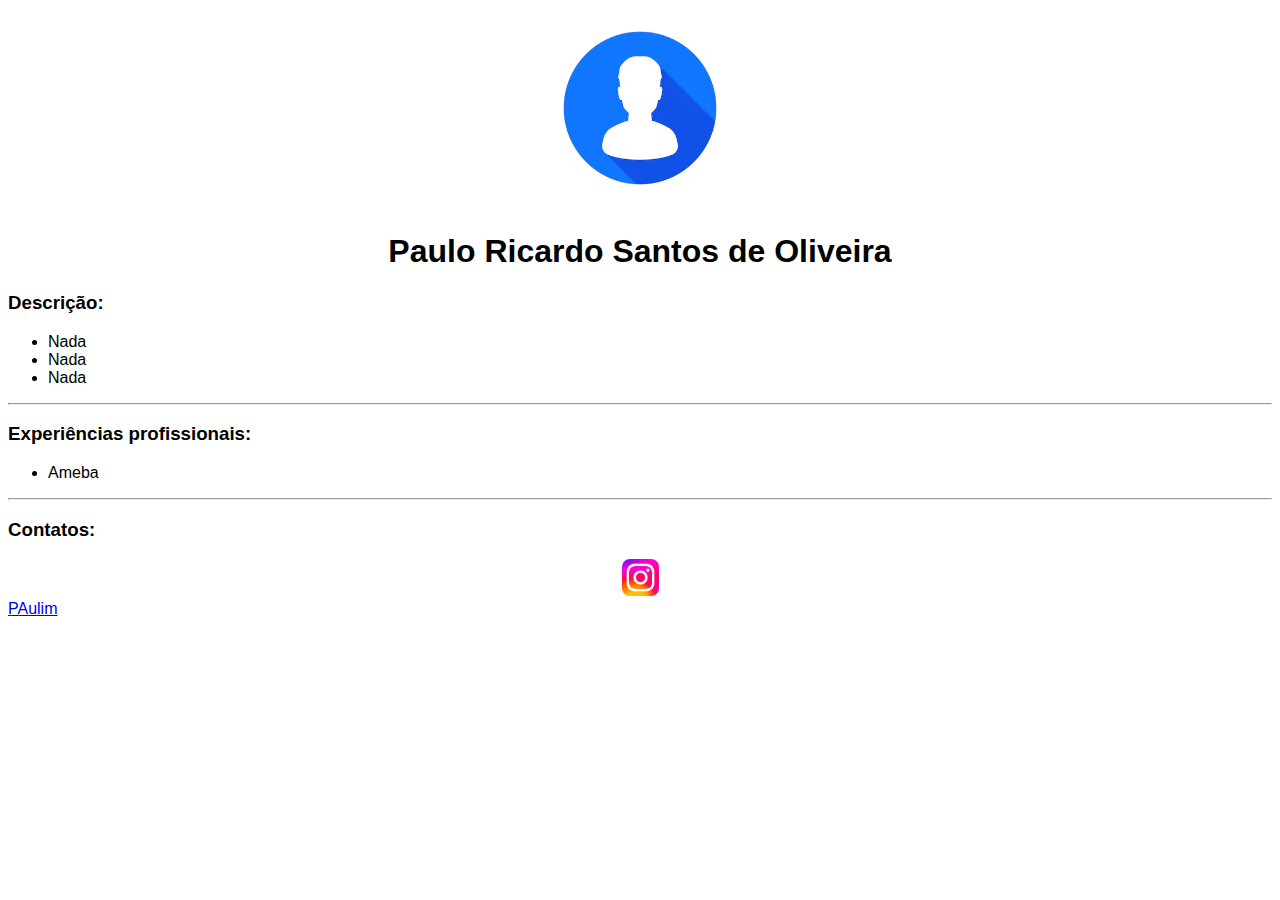
<file: index.html>
<!DOCTYPE html>
<html lang="pt-br">

<head>
    <meta charset="UTF-8">
    <meta name="viewport" content="width=device-width, initial-scale=1.0">
    <title>Instagram</title>
    <link href="insta.jfif" rel="short cut icon">
    <style>
        html {
            font-family: Arial, Helvetica, sans-serif;
        }
    </style>
</head>

<body>
    <center>
        <img src="assets/user.avif" alt="foto usuário" width="200px" />
        <h1>Paulo Ricardo Santos de Oliveira</h1>
    </center>
    <h3>Descrição:</h3>
    <ul>
        <li>Nada</li>
        <li>Nada</li>
        <li>Nada</li>
    </ul>
    <hr>
    <h3>Experiências profissionais:</h3>
    <ul>
        <li>Ameba</li>
    </ul>
    <hr>
    <h3>Contatos:</h3>
    <center>

        <a href="https://www.Instagram.com" target="_blank">
            <img src="assets/insta.jfif" width="37px">
        </a>
    </center>
    <a href="assets/teste.tsx">PAulim</a>
</body>

</html>
</file>
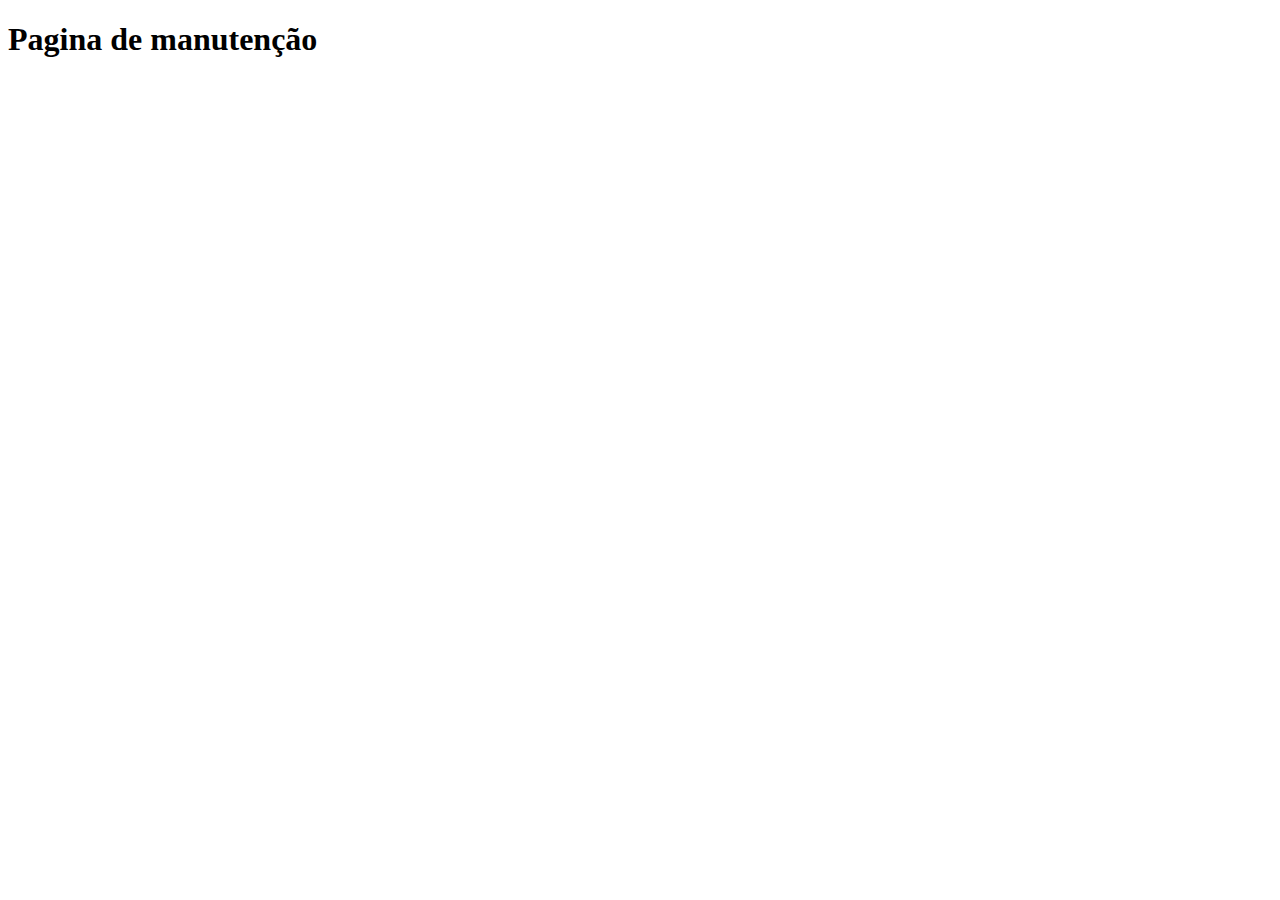
<file: manutencao.html>
<!DOCTYPE html>
<html lang="en">
<head>
    <meta charset="UTF-8">
    <meta name="viewport" content="width=device-width, initial-scale=1.0">
    <title>Document</title>
</head>
<body>
    <h1>Pagina de manutenção</h1>
</body>
</html>
</file>
